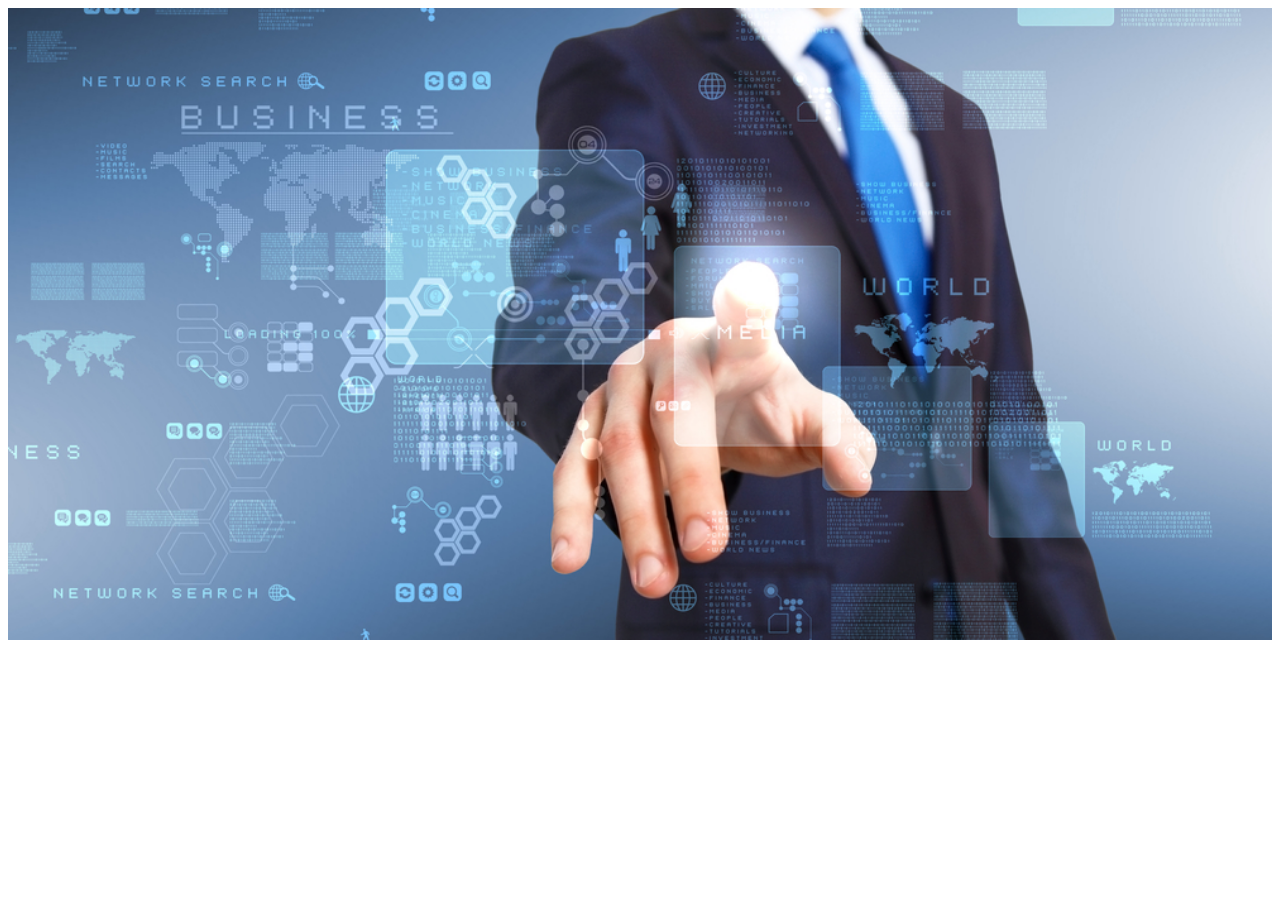
<file: plugins/slider/index.html>
<!DOCTYPE HTML PUBLIC "-//W3C//DTD HTML 4.01//EN" "http://www.w3.org/TR/html4/strict.dtd">
<meta http-equiv="Content-Type" content="text/html; charset=utf-8">
<html lang="en">
<head>
<title>jQuery Nivo Slider Demo</title>
<link href="http://www.jqueryscript.net/css/jquerysctipttop.css" rel="stylesheet" type="text/css">
<link rel="stylesheet" href="nivo-slider.css" type="text/css" media="screen" />
</head>
<body>

</div>
<div id="wrapper">
<div class="slider-wrapper theme-default">
<div id="slider" class="nivoSlider"> <img src="demo/images/toystory.jpg" data-thumb="demo/images/toystory.jpg" alt="" /> <a href="http://dev7studios.com"><img src="demo/images/up.jpg" data-thumb="demo/images/up.jpg" alt="" title="This is an example of a caption" /></a> <img src="demo/images/walle.jpg" data-thumb="demo/images/walle.jpg" alt="" data-transition="slideInLeft" /> <img src="demo/images/nemo.jpg" data-thumb="demo/images/nemo.jpg" alt="" title="#htmlcaption" /> </div>
<div id="htmlcaption" class="nivo-html-caption"> <strong>This</strong> is an example of a <em>HTML</em> caption with <a href="#">a link</a>. </div>
</div>
</div>
<script src="http://ajax.googleapis.com/ajax/libs/jquery/1.10.2/jquery.min.js"></script> 
<script type="text/javascript" src="jquery.nivo.slider.js"></script> 
<script type="text/javascript">
    $(window).load(function() {
        $('#slider').nivoSlider();
    });
    </script> 
<script type="text/javascript">

  var _gaq = _gaq || [];
  _gaq.push(['_setAccount', 'UA-36251023-1']);
  _gaq.push(['_setDomainName', 'jqueryscript.net']);
  _gaq.push(['_trackPageview']);

  (function() {
    var ga = document.createElement('script'); ga.type = 'text/javascript'; ga.async = true;
    ga.src = ('https:' == document.location.protocol ? 'https://ssl' : 'http://www') + '.google-analytics.com/ga.js';
    var s = document.getElementsByTagName('script')[0]; s.parentNode.insertBefore(ga, s);
  })();

</script>
</body>
</html>
</file>
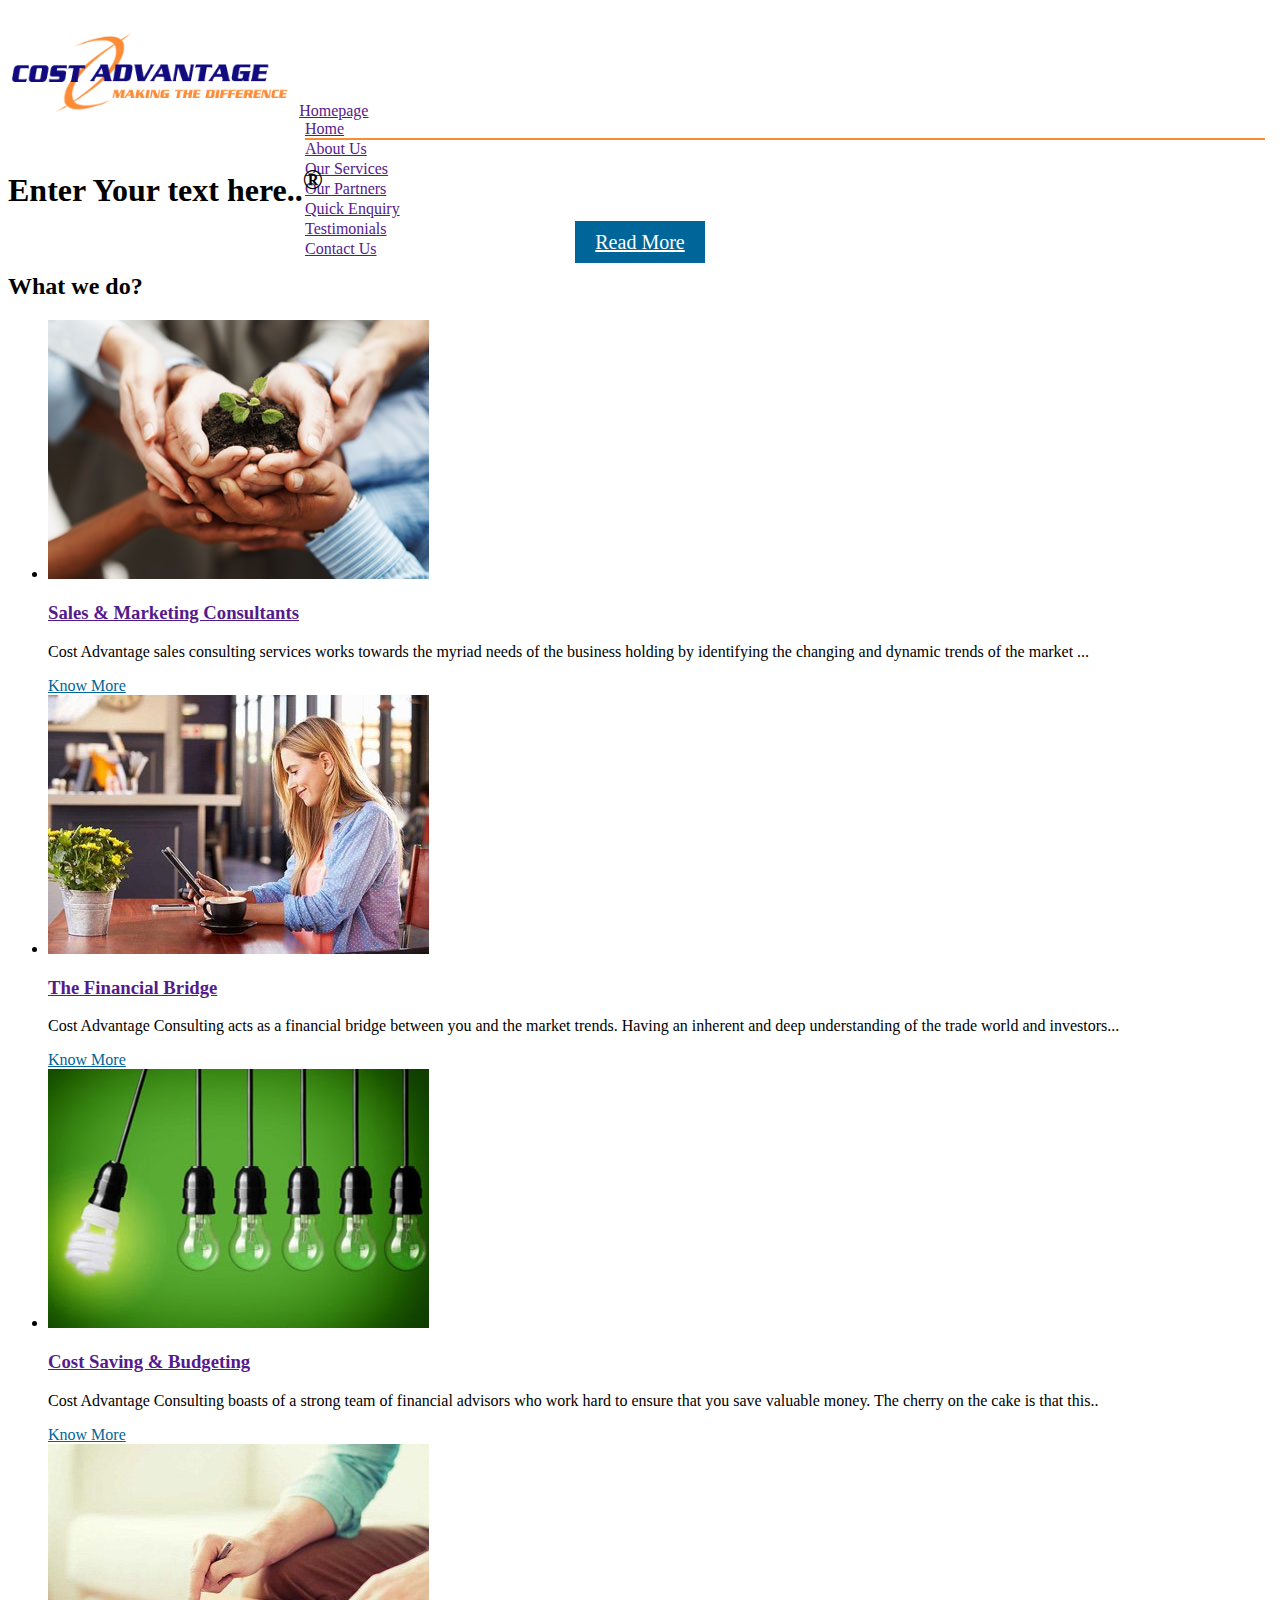
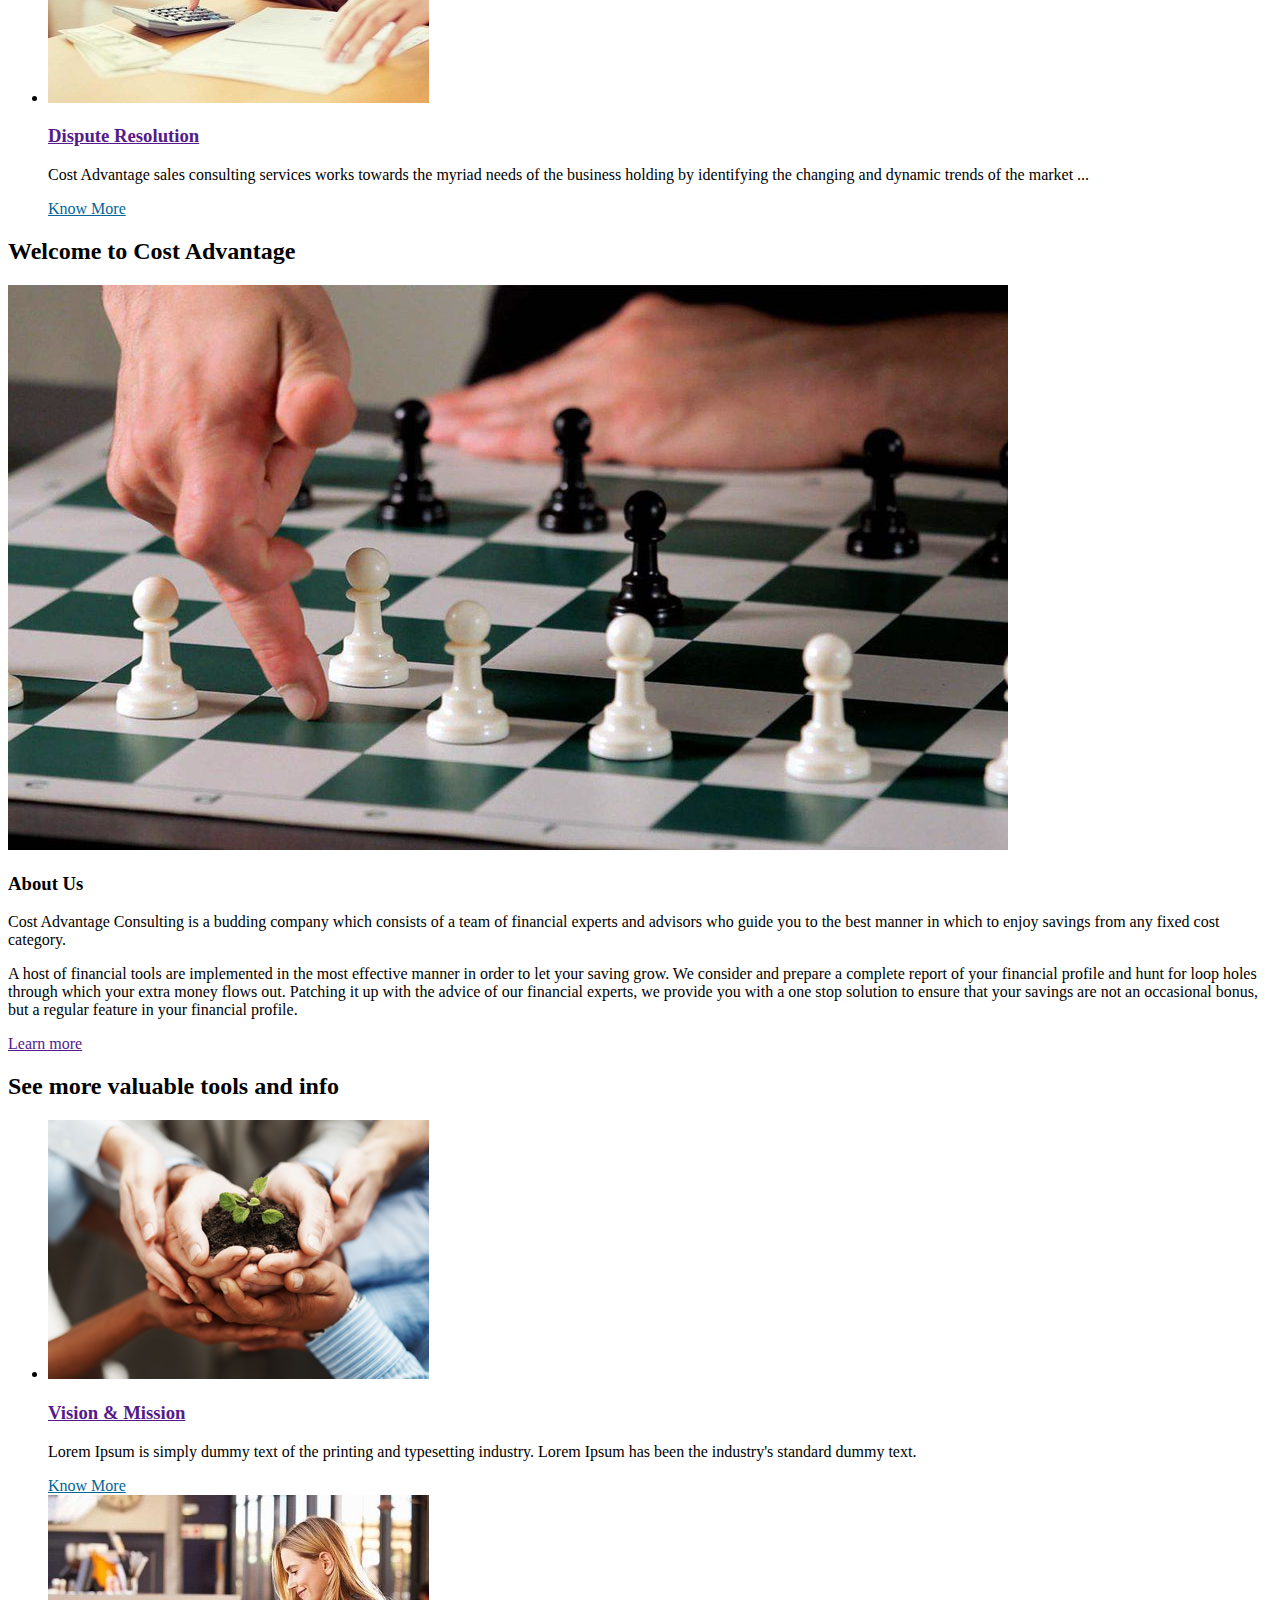
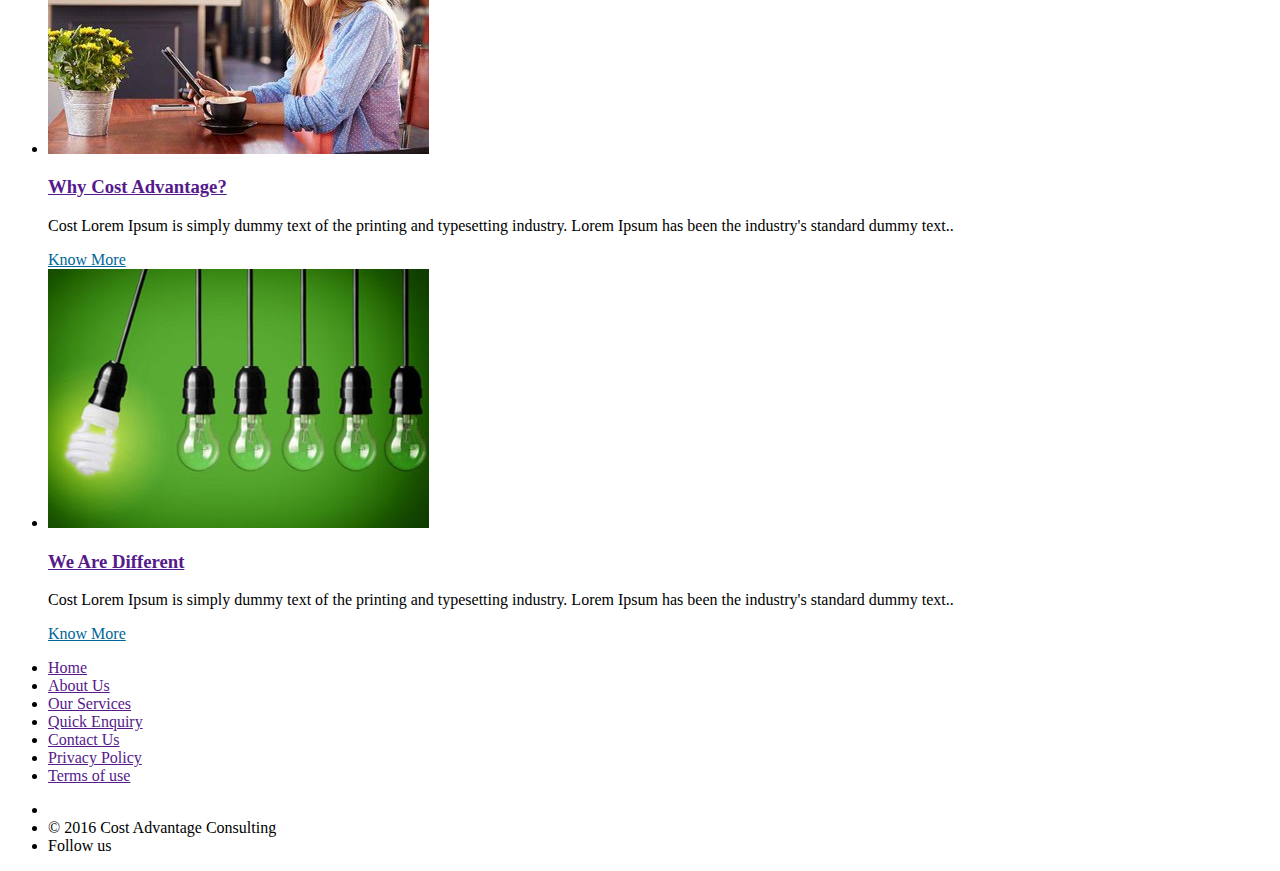
<file: 1index.html>
<!DOCTYPE html>
<html itemscope="" itemtype="http://schema.org/Organization" class="wf-loading no-js zsg-theme-modernized null" lang="en" xmlns="http://www.w3.org/1999/xhtml" xmlns:og="http://ogp.me/ns#" xmlns:fb="http://www.facebook.com/2008/fbml" >
<head>
<meta http-equiv="x-dns-prefetch-control" content="on"/>
<meta charset="utf-8"/>
<title>Cost Advantage Consulting</title>
<link href="//fonts.googleapis.com/css?family=Open+Sans:300,400,700&subset=latin" rel="stylesheet" type="text/css"/>
<script>document.documentElement.className = document.documentElement.className.replace(/\bwf-loading\b/g, '');</script>

<link href="http://www.zillowstatic.com/static-zsg/99e45c8/static-zsg/zsg/zsg-core.css" type="text/css" rel="stylesheet" media="all"/>
<link href="http://www.zillowstatic.com/static-zsg/99e45c8/static-zsg/zsg/zsg-opt.css" type="text/css" rel="stylesheet" media="all"/>


<link rel="stylesheet" media="all" href="http://www.zillowstatic.com/c/8927c76/lib?css/z-modules/header.css&amp;css/z-modules/header-wide.css&amp;css/z-modules/sub-nav-wide.css" type="text/css">
</link>
<link rel="stylesheet" media="all" href="http://www.zillowstatic.com/c/static-topnav/82b170d/lib?css/z-modules/top-nav.css&amp;css/z-modules/top-nav-hoverable.css&amp;css/z-modules/top-nav-wide.css" type="text/css">
</link>
<link rel="stylesheet" media="all" href="http://www.zillowstatic.com/c/static-homepage/2d39d98/lib?css/z-pages/home.css&amp;css/z-pages/home-desktop.css&amp;css/z-pages/home-desktop-wide.css" type="text/css">
</link>


<meta name="viewport" content="width=device-width, height=device-height, initial-scale=1.0, maximum-scale=1.0, minimum-scale=1.0, user-scalable=no">
</meta>

<!--[if gte IE 9]><link rel="shortcut icon" href="/static/images/ie9_favicon.ico" type="image/x-icon"/><![endif]-->
</head>
<body id="home" class="home-page hide-top-nav-gleam  tengage wide">
<a name="top" id="top"></a>
<div id="wrapper" class="main-wrapper">
  <div class="zsg-modal-mask"></div>
  <header class="zss-header pinnable-header zsg-layout-width layout-width_marginless" style="height:82px;">
   
   
    <nav role="navigation"  class="nav-top nav-top_full ">
    
      <img src="image/cost_advatage_logo.gif" style="padding:4px; background:#fff; margin-top:20px; height:80px;" >
      
     <a class="zsg-logo-menu za-track-event delay-enable" title="" accessKey="1" data-za-category="TopNav" data-za-action="" data-za-label="" aria-label="menu toggle button" role="button">
    
  
    
    <!--<img src="/static/images/logos/z-logo-menu_carat.svg"/> --></a><a class="za-track-event zsg-logo_home-link zsg-link" href=""><span>Homepage</span></a>
      
      
      <div class="nav-top-container" aria-hidden="true" style="margin-left:290px;"  >
        
        <style>
        .nav-section_wide
		{
		margin:0px 7px!important;
		border-bottom:2px #fff solid;
		}
		
		 .nav-section_wide:hover, .actives
		{
		margin:0px 7px!important;
		border-bottom:2px #FD8B35 solid;
		}
        
        </style>
        
        <div class="main-nav nav-top-group nav_hoverable" >
          <section class="nav-section nav-dropdown nav-section_wide actives" >
            <header class="nav-header"> <a href=""  title="" class=""  ><span>Home</span></a> <span class="zsg-icon-expando-down" role="button" aria-label="open or close section"></span> </header>
        
        
          </section>
          <section class="nav-section nav-dropdown nav-section_wide ">
            <header class="nav-header"> <a href=""  title="" class=""  ><span>About Us</span></a> <span class="zsg-icon-expando-down" role="button" aria-label="open or close section"></span> </header>
         
         
          </section>
          <section class="nav-section nav-dropdown nav-section_wide">
            <header class="nav-header"> <a href=""  title="" class=""  ><span>Our Services</span></a> <span class="zsg-icon-expando-down" role="button" aria-label="open or close section"></span> </header>
         
         
          </section>
          <section class="nav-section nav-dropdown nav-section_wide">
            <header class="nav-header"> <a href=""  title="" class=""  ><span>Our Partners</span></a> <span class="zsg-icon-expando-down" role="button" aria-label="open or close section"></span> </header>
           
           
          </section>
          <section class="nav-section nav-dropdown nav-section_wide">
            <header class="nav-header"> <a href=""  title="" class=""  ><span>Quick Enquiry</span></a> <span class="zsg-icon-expando-down" role="button" aria-label="open or close section"></span> </header>
          
          
          </section>
          <section class="nav-section nav-dropdown nav-section_wide">
            <header class="nav-header"> <a href=""  title="" class=""  ><span>Testimonials</span></a> <span class="zsg-icon-expando-down" role="button" aria-label="open or close section"></span> </header>
           
           
          </section>
          <section class="nav-section nav-dropdown nav-section_wide">
            <header class="nav-header"> <a href=""  title="" class=""  ><span>Contact Us</span></a> <span class="zsg-icon-expando-down" role="button" aria-label="open or close section"></span> </header>
           
           
          </section>
         
         
        </div>
      </div>
    </nav>
  </header>
  <div class="page-wrapper">
    <!-- Begin loading hero image as fast as possible -->
    
    
    <!-- Hero -->
    <!-- #Mobile -->
    <!-- /Mobile -->
    <!-- #Desktop -->
    <div class="marquee" role="listbox">
      <div class="marquee-fade">
        <div style="background-image: url(image/Buy_Hero_274945622_1024x500_2x.jpg)"  class="marquee-image" ></div>
      </div>
    </div>
    <!-- /Desktop -->
    <div class="zsg-layout-width main-content">
      <main role="main" class="zsg-layout-content">
        <!-- Top section of page to be above the fold -->
        <div class="viewport-top">
          <div class="search-wrapper">
            <!-- Search -->
            <section class="search">
            <br>
<br>
<br>

              <header class="search-hdr">
                <h1  class="search-hdr-text zsg-content_collapsed" >Enter Your text here..<sup>&reg;</sup></h1>
              </header>
              
              <p align="center"><a href="" style="padding:10px 20px; color:#FFFFFF; background:#006699; font-size:20px; border:1px #fff solid;">Read More</a></p>
              
            </section>
          </div>
          <!-- DEFAULT CONTENT -->
          
        </div>
      </main>
    </div>
  </div>
  <div class="">
    <!-- DEFAULT CONTENT -->
    <div class="swapped-content">
      <div class="zsg-layout-width main-content below-fold-content">
        <main role="main" class="zsg-layout-content">
          <section class="static-content">
            <header class="static-content-hdr">
              <h2 class="static-content-hdr-text">What we do?</h2>
            </header>
            <ul class="static-content-items" id="offer-group-1">
              <li class="zsg-cp static-content-item static-content-item-1">
                <section class="cms-content-section zsg-sm-hide">
                  <div class="zsg-image">
                    <!-- BEGIN UPSELL IMAGE -->
                    <a class="za-track-event" 
           href=""  > <img src="image/buy_1.1.jpg" alt="" />
                    <header class="static-content-item-hdr">
                      <h3 class="zsg-content_collapsed zsg-image-caption zsg-image-caption_green zsg-image-caption_bc">Sales & Marketing Consultants</h3>
                    </header>
                    </a>
                    <!-- END UPSELL IMAGE -->
                  </div>
                  <div class="zsg-cp-caption">
                    <p>Cost Advantage sales consulting services works towards the myriad needs of the business holding by identifying the changing and dynamic trends of the market ...</p>
                    <a class="za-track-event content-caption-link"
           href="" style="color:#006699;"  > Know More </a> </div>
                </section>
              </li>
              <li class="zsg-cp static-content-item static-content-item-2">
                <section class="cms-content-section zsg-sm-hide">
                  <div class="zsg-image">
                    <!-- BEGIN UPSELL IMAGE -->
                    <a class="za-track-event" 
           href=""  > <img src="image/buy_2.1.jpg" alt="" />
                    <header class="static-content-item-hdr">
                      <h3 class="zsg-content_collapsed zsg-image-caption zsg-image-caption_green zsg-image-caption_bc">The Financial Bridge</h3>
                    </header>
                    </a>
                    <!-- END UPSELL IMAGE -->
                  </div>
                  <div class="zsg-cp-caption">
                    <p>Cost Advantage Consulting acts as a financial bridge between you and the market trends. Having an inherent and deep understanding of the trade world and investors...</p>
                    <a class="za-track-event content-caption-link"
           href="" style="color:#006699;"  > Know More </a> </div>
                </section>
              </li>
              <li class="zsg-cp static-content-item static-content-item-3">
                <section class="cms-content-section zsg-sm-hide">
                  <div class="zsg-image">
                    <!-- BEGIN UPSELL IMAGE -->
                    <a class="za-track-event" 
           href=""  > <img src="image/buy_3.1.jpg" alt="" />
                    <header class="static-content-item-hdr">
                      <h3 class="zsg-content_collapsed zsg-image-caption zsg-image-caption_green zsg-image-caption_bc">Cost Saving & Budgeting</h3>
                    </header>
                    </a>
                    <!-- END UPSELL IMAGE -->
                  </div>
                  <div class="zsg-cp-caption">
                    <p>Cost Advantage Consulting boasts of a strong team of financial advisors who work hard to ensure that you save valuable money. The cherry on the cake is that this..</p>
                    <a class="za-track-event content-caption-link"
           href="" style="color:#006699;"  > Know More </a> </div>
                </section>
              </li>
              
              <li class="zsg-cp static-content-item static-content-item-1">
                <section class="cms-content-section zsg-sm-hide">
                  <div class="zsg-image">
                    <!-- BEGIN UPSELL IMAGE -->
                    <a class="za-track-event" 
           href=""  > <img src="image/buy_6.1.jpg" alt="" />
                    <header class="static-content-item-hdr">
                      <h3 class="zsg-content_collapsed zsg-image-caption zsg-image-caption_green zsg-image-caption_bc">Dispute Resolution</h3>
                    </header>
                    </a>
                    <!-- END UPSELL IMAGE -->
                  </div>
                  <div class="zsg-cp-caption">
                    <p>Cost Advantage sales consulting services works towards the myriad needs of the business holding by identifying the changing and dynamic trends of the market ...</p>
                    <a class="za-track-event content-caption-link"
           href="" style="color:#006699;"  > Know More </a> </div>
                </section>
              </li>
         
              
              
            </ul>
          </section>
        </main>
      </div>
      <section class="cms-content">
        <div class="cms-content-top zsg-layout-width zsg-md-hide zsg-sm-hide" id="large-upsell">
          <header class="cms-content-hdr">
            <h2 class="cms-content-hdr-text">Welcome to Cost Advantage</h2>
          </header>
          <section class="cms-content-section zsg-sm-hide">
            <div class="zsg-g">
              <div class="zsg-lg-2-3 zsg-sm-1-1">
                <!-- BEGIN UPSELL IMAGE -->
                <a href=""
                        class="za-track-event cms-content-section-img-wrapper"
                       > <img class="cms-content-section-img" src="image/abt.jpg" /> </a>
                <!-- END UPSELL IMAGE -->
              </div>
              <div class="zsg-lg-1-3 zsg-sm-1-1">
                <header class="cms-content-section-hdr" style="padding:0px;margin:0px;">
                  <h3 class="cms-content-section-hdr-1">About Us</h3>
                </header>
                <p> Cost Advantage Consulting is a budding company which consists of a team of financial experts and advisors who guide you to the best manner in which to enjoy savings from any fixed cost category. </p>
                
                  <p> A host of financial tools are implemented in the most effective manner in order to let your saving grow. We consider and prepare a complete report of your financial profile and hunt for loop holes through which your extra money flows out. Patching it up with the advice of our financial experts, we provide you with a one stop solution to ensure that your savings are not an occasional bonus, but a regular feature in your financial profile. </p>
                <a href="" class="za-track-event zsg-button zsg-button_primary" > Learn more </a> </div>
            </div>
          </section>
          <section class="zsg-lg-hide zsg-md-hide cms-content-item"> <a href=""> <span class="zsg-link_primary"></span> </a> </section>
        </div>
      </section>
      <div class="zsg-layout-width bottom-static-content">
        <section class="static-content">
          <header class="static-content-hdr">
            <h2 class="static-content-hdr-text">See more valuable tools and info</h2>
          </header>
          <ul class="static-content-items" id="offer-group-2">
          
       <li class="zsg-cp static-content-item static-content-item-1">
                <section class="cms-content-section zsg-sm-hide">
                  <div class="zsg-image">
                    <!-- BEGIN UPSELL IMAGE -->
                    <a class="za-track-event" 
           href=""  > <img src="image/buy_1.1.jpg" alt="" />
                    <header class="static-content-item-hdr">
                      <h3 class="zsg-content_collapsed zsg-image-caption zsg-image-caption_green zsg-image-caption_bc">Vision & Mission</h3>
                    </header>
                    </a>
                    <!-- END UPSELL IMAGE -->
                  </div>
                  <div class="zsg-cp-caption">
                    <p>Lorem Ipsum is simply dummy text of the printing and typesetting industry. Lorem Ipsum has been the industry's standard dummy text.</p>
                    <a class="za-track-event content-caption-link"
           href="" style="color:#006699;"  > Know More </a> </div>
                </section>
              </li>
              
              
              <li class="zsg-cp static-content-item static-content-item-2">
                <section class="cms-content-section zsg-sm-hide">
                  <div class="zsg-image">
                    <!-- BEGIN UPSELL IMAGE -->
                    <a class="za-track-event" 
           href=""  > <img src="image/buy_2.1.jpg" alt="" />
                    <header class="static-content-item-hdr">
                      <h3 class="zsg-content_collapsed zsg-image-caption zsg-image-caption_green zsg-image-caption_bc">Why Cost Advantage?</h3>
                    </header>
                    </a>
                    <!-- END UPSELL IMAGE -->
                  </div>
                  <div class="zsg-cp-caption">
                    <p>Cost Lorem Ipsum is simply dummy text of the printing and typesetting industry. Lorem Ipsum has been the industry's standard dummy text..</p>
                    <a class="za-track-event content-caption-link"
           href="" style="color:#006699;"  > Know More </a> </div>
                </section>
              </li>
              
              
              <li class="zsg-cp static-content-item static-content-item-3">
                <section class="cms-content-section zsg-sm-hide">
                  <div class="zsg-image">
                    <!-- BEGIN UPSELL IMAGE -->
                    <a class="za-track-event" 
           href=""  > <img src="image/buy_3.1.jpg" alt="" />
                    <header class="static-content-item-hdr">
                      <h3 class="zsg-content_collapsed zsg-image-caption zsg-image-caption_green zsg-image-caption_bc">We Are Different</h3>
                    </header>
                    </a>
                    <!-- END UPSELL IMAGE -->
                  </div>
                  <div class="zsg-cp-caption">
                    <p>Cost Lorem Ipsum is simply dummy text of the printing and typesetting industry. Lorem Ipsum has been the industry's standard dummy text..</p>
                    <a class="za-track-event content-caption-link"
           href="" style="color:#006699;"  > Know More </a> </div>
                </section>
              </li>
      
        
          </ul>
        </section>
      </div>
    </div>
  </div>
  <footer id="footer" class="zsg-footer">
    <!--<div class="zsg-subfooter">
      <footer class="zsg-subfooter-content">
        <div class="zsg-g">
          <div class="zsg-lg-1-4 zsg-sm-1-2">
            <h6 class="zsg-subfooter-header">Real Estate</h6>
            <ul class="zsg-subfooter-linklist list-drawer" data-visible-count="5" data-show-more-text="More" data-show-less-text="Less">
              <li><a href="">Browse All Homes</a></li>
              <li><a href="">Albuquerque Real Estate</a></li>
              <li><a href="">Atlanta Real Estate</a></li>
              <li><a href="">Austin Real Estate</a></li>
              <li><a href="">Baltimore Real Estate</a></li>
           
            </ul>
          </div>
          <div class="zsg-lg-1-4 zsg-sm-1-2">
            <h6 class="zsg-subfooter-header">Rentals</h6>
            <ul class="zsg-subfooter-linklist list-drawer" data-visible-count="5" data-show-more-text="More" data-show-less-text="Less">
              <li><a href="">Rental Buildings</a></li>
              <li><a href="">Atlanta Apartments for Rent</a></li>
              <li><a href="">Austin Apartments for Rent</a></li>
              <li><a href="">Baltimore Apartments for Rent</a></li>
              <li><a href="">Boston Apartments for Rent</a></li>
             
            </ul>
          </div>
          <div class="zsg-lg-1-4 zsg-sm-1-2">
            <h6 class="zsg-subfooter-header">Mortgage Rates</h6>
            <ul class="zsg-subfooter-linklist list-drawer" data-visible-count="5" data-show-more-text="More" data-show-less-text="Less">
              <li><a href="">Current Mortgage Rates</a></li>
              <li><a href="">Alaska Mortgage Rates</a></li>
              <li><a href="">Alabama Mortgage Rates</a></li>
              <li><a href="">Arkansas Mortgage Rates</a></li>
              <li><a href="">Arizona Mortgage Rates</a></li>
           
            </ul>
          </div>
          <div class="zsg-lg-1-4 zsg-sm-1-2">
            <h6 class="zsg-subfooter-header">Browse Homes</h6>
            <ul class="zsg-subfooter-linklist list-drawer" data-visible-count="5" data-show-more-text="More" data-show-less-text="Less">
              <li><a href="">California</a></li>
              <li><a href="">Texas</a></li>
              <li><a href="">New York</a></li>
              <li><a href="">Florida</a></li>
              <li><a href="">Illinois</a></li>
            </ul>
          </div>
        </div>
      </footer>
    </div>-->
    <div class="zsg-footer-nav zsg-separator zsg-separator_narrow">
      <nav class="zsg-footer-row zsg-footer-linklist-container">
        <ul class="zsg-list_inline zsg-footer-linklist zsg-fineprint-header" data-za-category="Navigation" data-za-action="Footer">
          <li><a href="" >Home</a></li>
          <li><a href="" >About Us</a></li>
          <li><a href="" >Our Services</a></li>
          <li><a href="" >Quick Enquiry</a></li>
          <li><a href="" >Contact Us</a></li>
          <li><a href="" >Privacy Policy</a></li>
          <li><a href="" >Terms of use</a></li>
          
        </ul>
        <span class="zsg-icon-expando-down zsg-footer-nav-arrow zsg-footer-nav-arrow-open"></span><span class="zsg-icon-expando-up zsg-footer-nav-arrow zsg-footer-nav-arrow-close"></span></nav>
    </div>
    <div class="zsg-footer-copyright zsg-footer-row">
      <ul class="zsg-list_inline">
        <li></li>
        <li>&copy; 2016 Cost Advantage Consulting</li>
        <li>
          <div class="zsg-footer-follow" data-za-category="Homepage" data-za-action="Social Icon"><span>Follow us</span><a href="" rel="nofollow" target="_blank" class="za-track-event" data-za-category="!inherit" data-za-action="!inherit" data-za-label="Facebook"><span class="zsg-icon-facebook"></span></a><a href="" rel="nofollow" target="_blank" class="za-track-event" data-za-category="!inherit" data-za-action="!inherit" data-za-label="Twitter"><span class="zsg-icon-twitter"></span></a><a href="" rel="nofollow" target="_blank" class="za-track-event" data-za-category="!inherit" data-za-action="!inherit" data-za-label="Google+"><span class="zsg-icon-google-plus"></span></a></div>
</li>
</ul>
</div>
</footer>
</div>
</body>
</html>
</file>
